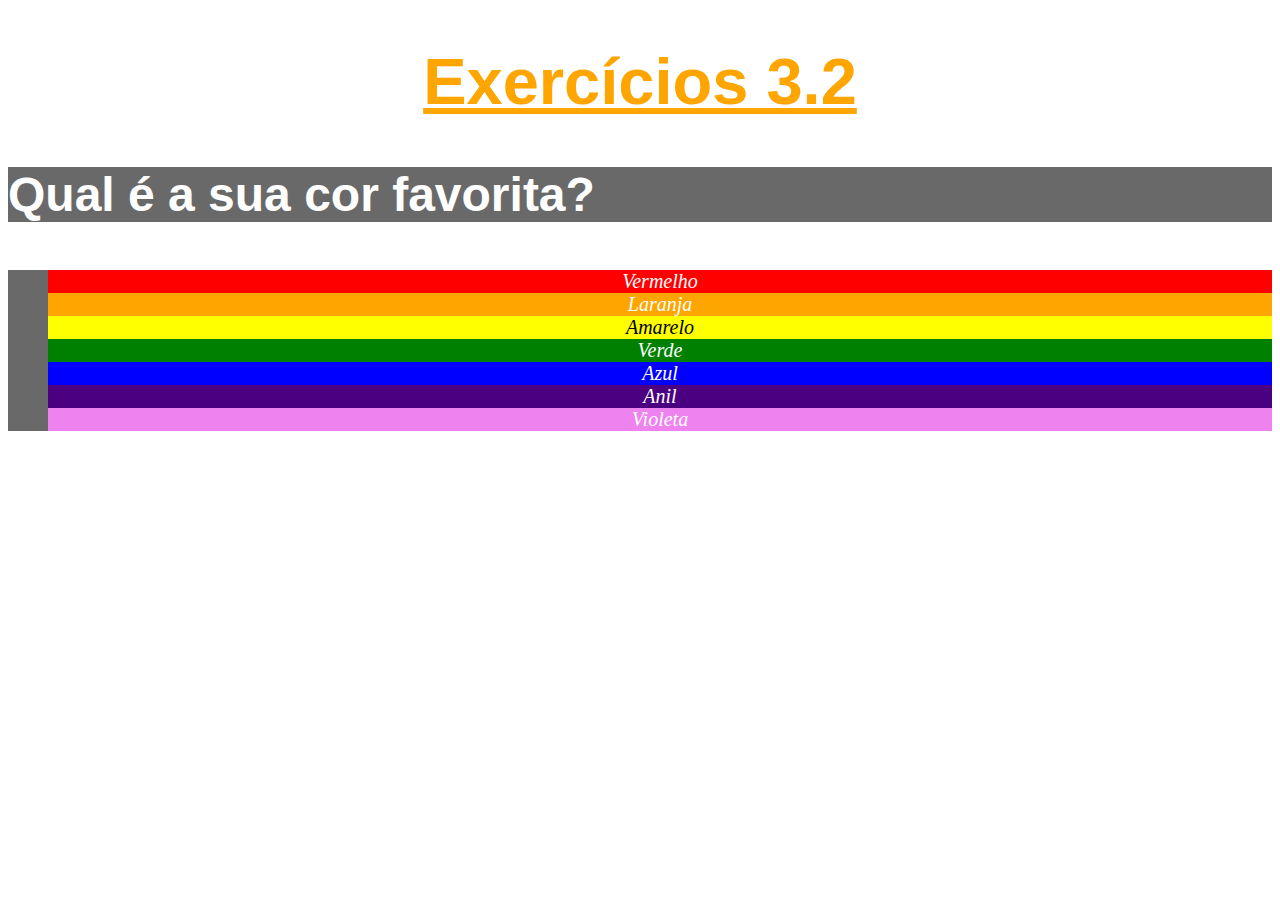
<file: m1-fundamentos/bloco-3-introducao-a-gtml-e-css/dia2/index.html>
<!DOCTYPE html>

<html lang="pt-br">

  <head>
    <meta charset="UTF-8">
    <title>HTML</title>
    <link rel="stylesheet" type="text/css" href="style.css">
    <style>
      
      /* body {
        font-size: 16px;
      }

      h1 {
        font-size: 65px;
        color: orange;
        font-family: sans-serif;
        text-align: center;
        text-decoration: underline;
      }

      p {
        font-weight: 600;
        font-family: 'Franklin Gothic Medium', 'Arial Narrow', Arial, sans-serif;
        font-size: 3em;
        font-weight: bold;
      }

      ul {
        font-style: italic;
        font-size: 20px;
        text-align: center;
        list-style-type: none;
      }

      .list-style {
        background-color:dimgray;
        color: white;
      }

      #red {
        background-color: red;
      }

      #orange {
        background-color: orange;
      }

      #yellow {
        background-color: yellow;
        color: black;
      }

      #green {
        background-color: green;
      }

      #blue {
        background-color: blue;
      }

      #indigo {
        background-color: indigo;
      }

      #violet {
        background-color: violet;
      } */


    </style>

  </head>

  <body>
    <h1>Exercícios 3.2</h1>
    <p class="list-style">Qual é a sua cor favorita?</p>
    <ul class="list-style">
      <li id="red">Vermelho</li>
      <li id="orange">Laranja</li>
      <li id="yellow">Amarelo</li>
      <li id="green">Verde</li>
      <li id="blue">Azul</li>
      <li id="indigo">Anil</li>
      <li id="violet">Violeta</li>
    </ul>

  </body>

</html>
</file>
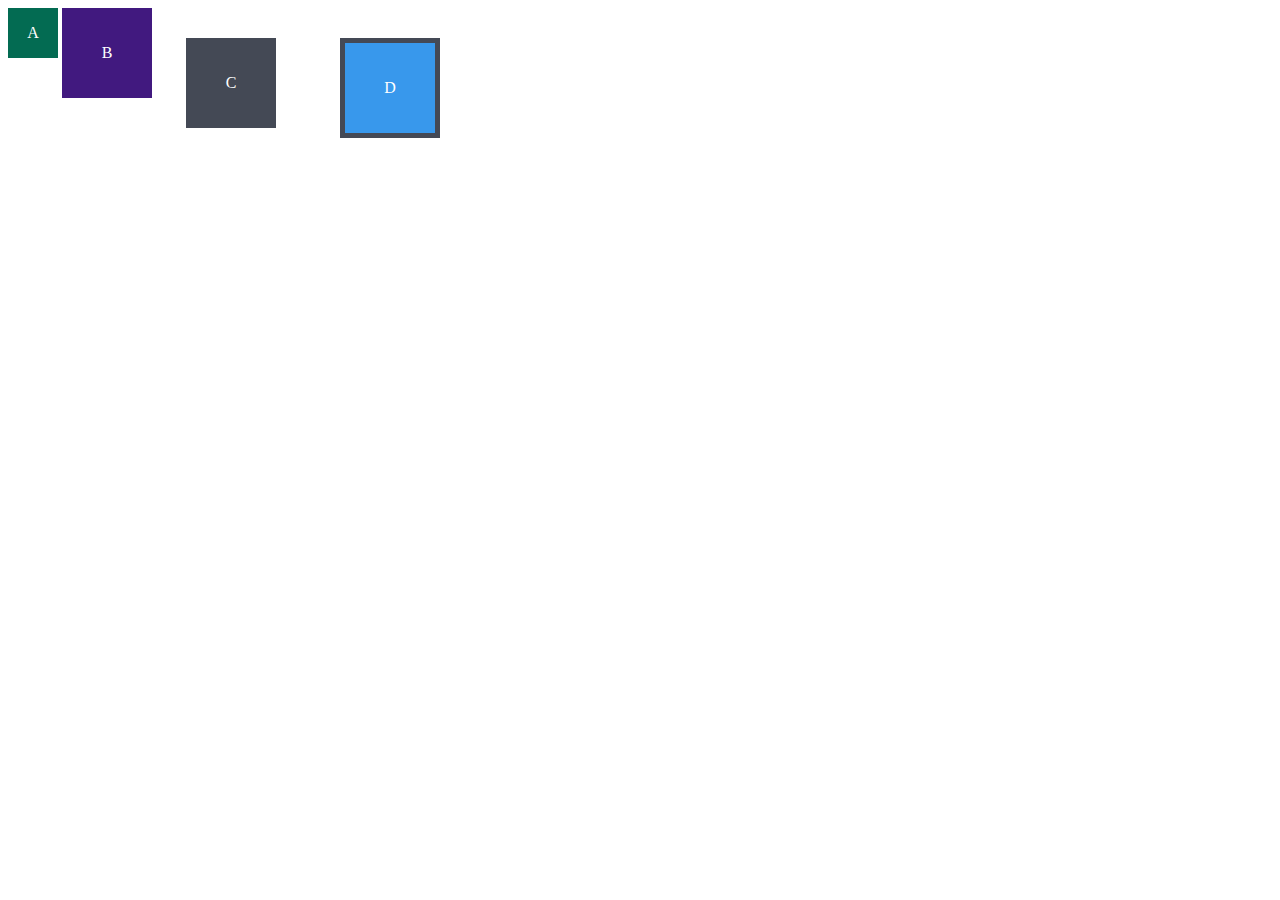
<file: m1-fundamentos/bloco-3-introducao-a-gtml-e-css/dia3/index.html>
<!DOCTYPE html>
<html lang="en">
<head>
  <meta charset="UTF-8">
  <meta name="viewport" content="width=device-width, initial-scale=1.0">
  <title>Exercício de Fixação: box model</title>
  <link rel="stylesheet" href="style.css">
</head>
<body>
  <div class="caixa width-and-height" style="background: #036b52">A</div>
  <div class="caixa width-and-height padding" style="background: #41197f;">B</div>
  <div class="caixa width-and-height padding margin" style="background: #444955">C</div>
  <div class="caixa width-and-height padding margin border" style="background: #3898EC">D</div>
</body>
</html>
</file>
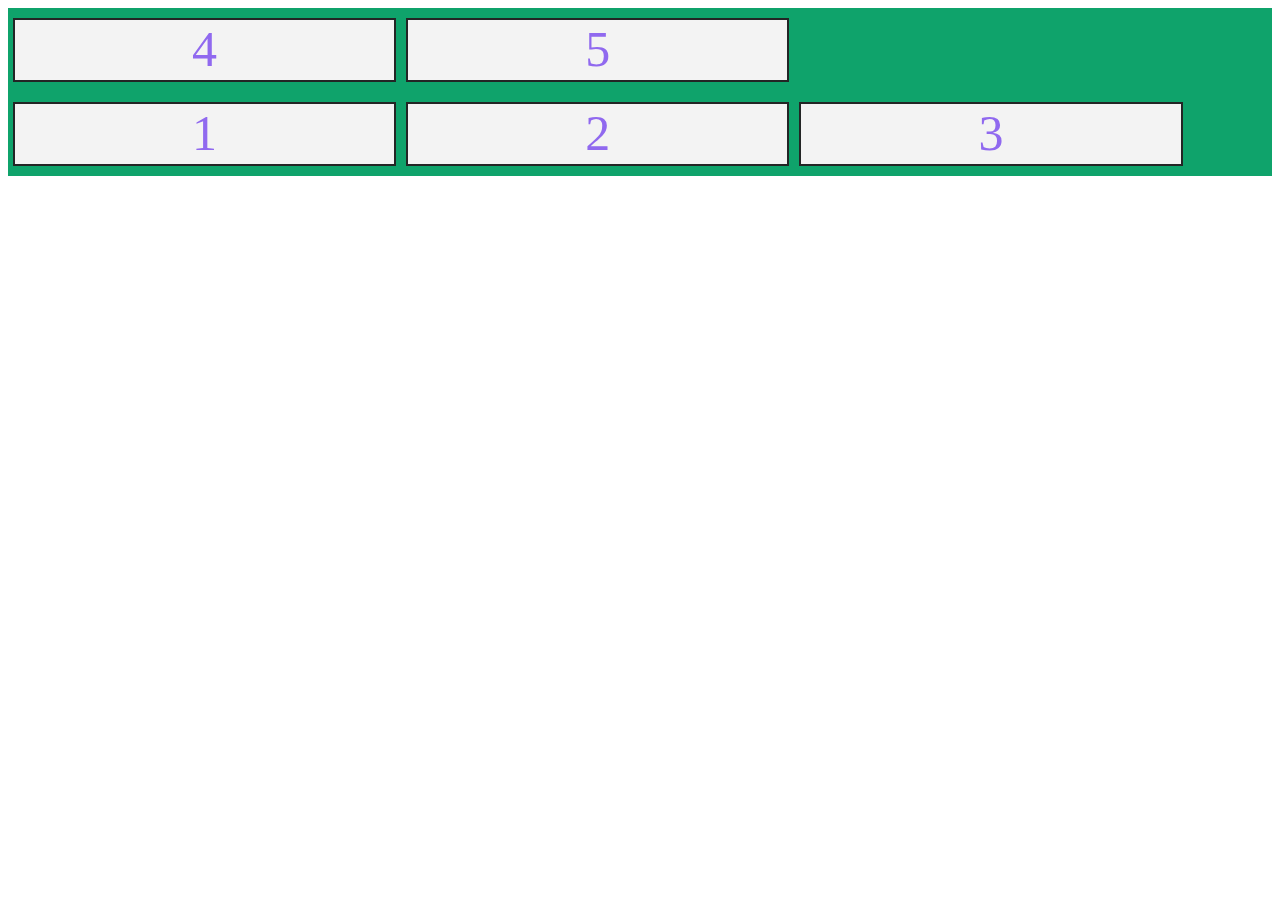
<file: m1-fundamentos/bloco-6-html-e-css-forms-flexbox-e-responsivo/dia3/index.html>
<!DOCTYPE html>
<html lang="pt">
  <head>
    <meta charset="UTF-8" />
    <meta name="viewport" content="width=device-width, initial-scale=1.0" />
    <title>Flexbox - Flex Flow</title>
    <style>
      .box {
        color: #9069ef;
        background-color: rgb(243, 243, 243);
        border: 2px solid #232525;
        font-size: 50px;
        height: 60px;
        margin: 10px 5px;
        text-align: center;
        width: 30%;
      }

      .box-container {
        background-color: #0fa36b;
        display: flex;
        /* ADICIONE AQUI SEUS TESTES */
        flex-wrap: wrap-reverse;
        flex-direction: row;
      }
    </style>
  </head>
  <body>
    <div class="box-container">
      <div class="box">1</div>
      <div class="box">2</div>
      <div class="box">3</div>
      <div class="box">4</div>
      <div class="box">5</div>
    </div>
  </body>
</html>
</file>
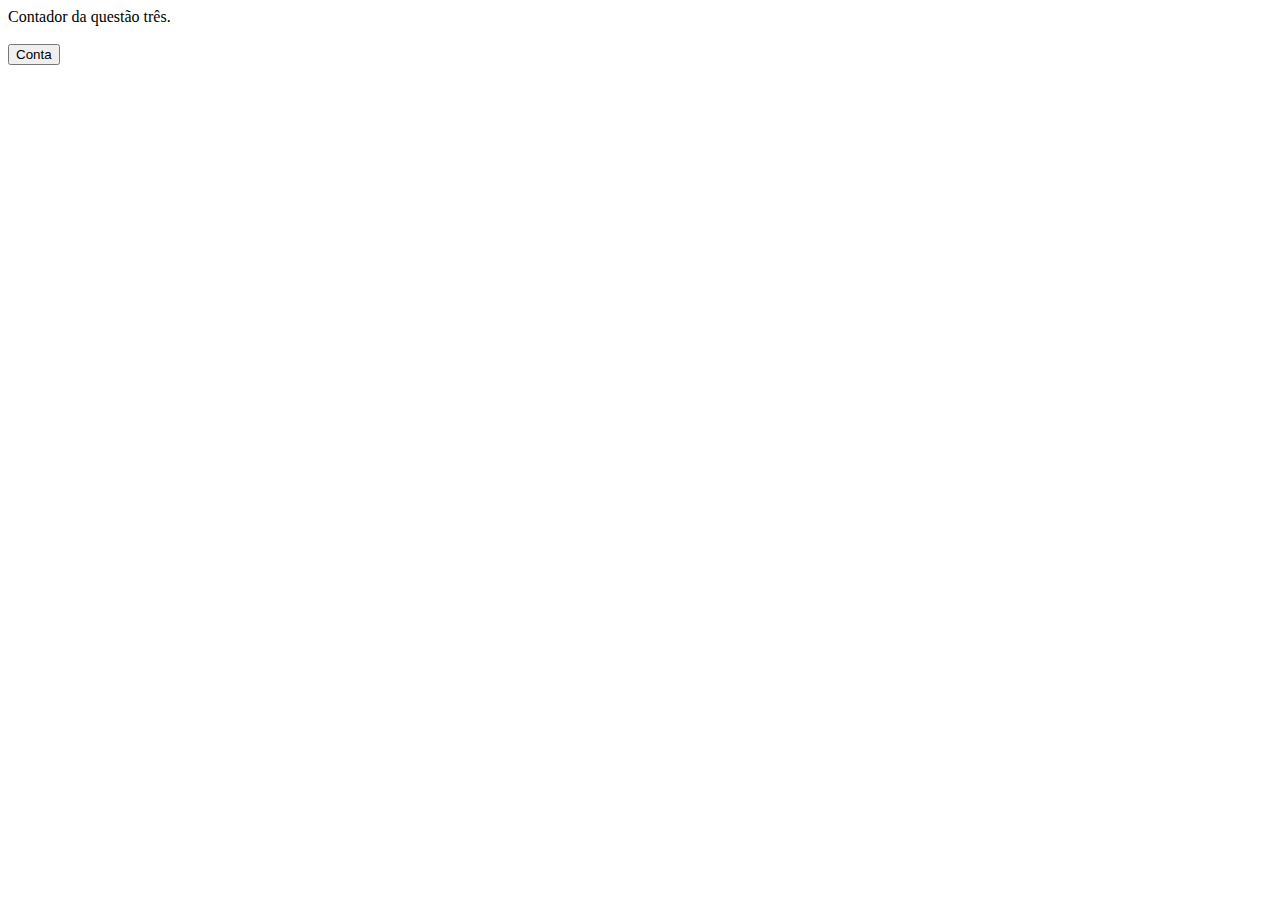
<file: m1-fundamentos/bloco-7-introducao-a-javascript-es6-e-testes-unitarios/dia-1-javascript-es6-let-const-arrow-functions-e-template-literals/index.html>
<!DOCTYPE html>
<html lang="en">
  <head>
    <meta charset="UTF-8" />
    <meta http-equiv="X-UA-Compatible" content="IE=edge" />
    <meta name="viewport" content="width=device-width, initial-scale=1.0" />
    <title>botão</title>
  </head>
  <body>
    <header>Contador da questão três.</header>
    <br />
    <div>
      <button id="botão">Conta</button>
    </div>
    <div>
        <p id="numeroDeCliques" ></p>
    </div>
  </body>
  <script>
    let clickCount = '';
    const numCliques = document.getElementById("numeroDeCliques");
    const botão = document.getElementById("botão");
    function contar() {
      numCliques.innerText = clickCount += 1;
    }
    botão.addEventListener("click", contar);
  </script>
</html>
</file>
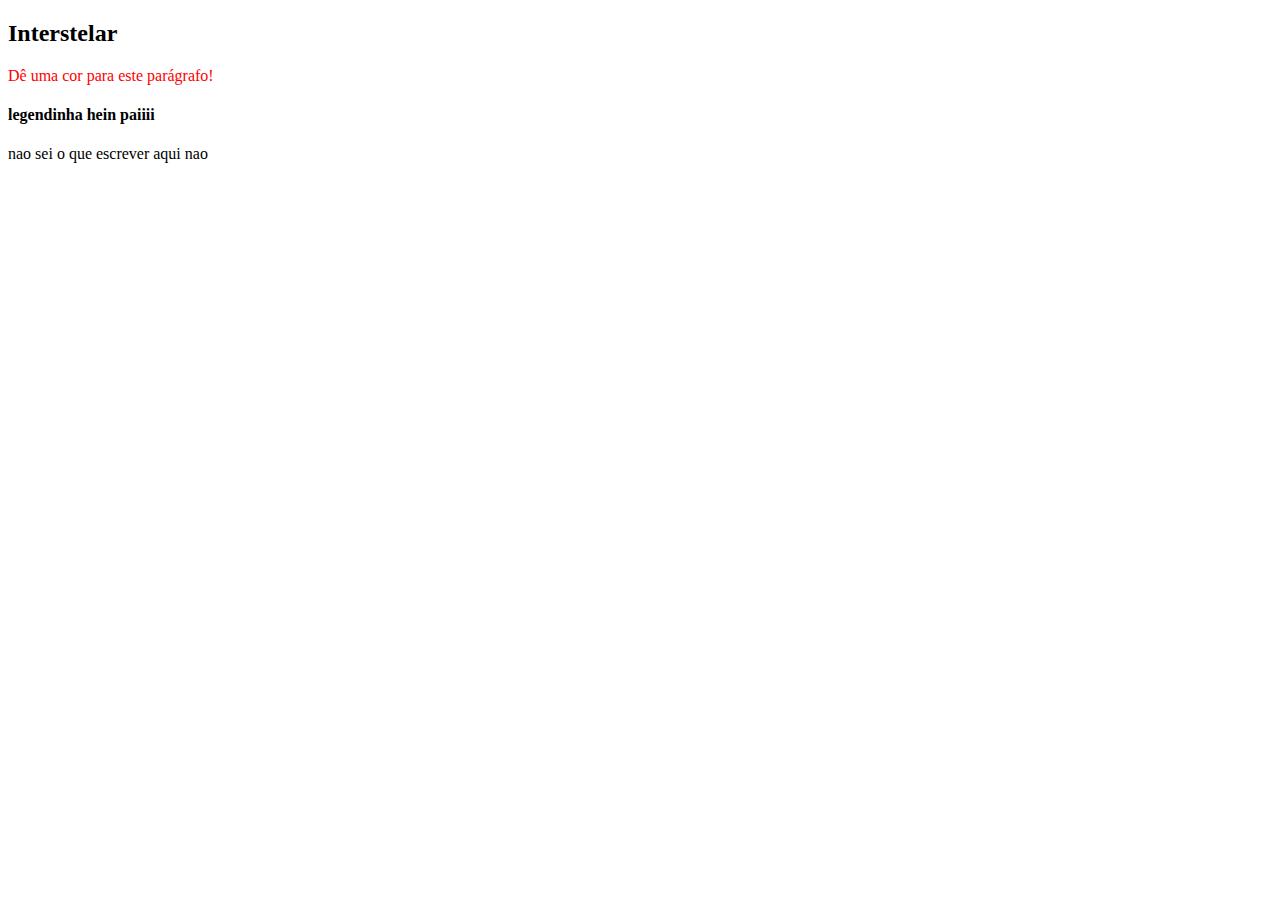
<file: m1-fundamentos/bloco-5-javaScript-dom-eventos-e-web-storage/dia1/para-fixar/index.html>
<!DOCTYPE html>
<html>
  <body>
    <header>
      <h2 id="page-title">Título</h2>
      <p id="paragraph">Dê uma cor para este parágrafo!</p>
      <h4 id="subtitle">Subtítulo</h4>
      <p id="second-paragraph">Segundo parágrafo!</p>
    </header>
    <script>
      const paragraph = document.getElementById('paragraph')
      paragraph.style.color = 'red'

      const title = document.getElementById('page-title')
      title.innerText = 'Interstelar'

      const secondParagraph = document.getElementById('second-paragraph')
      secondParagraph.innerText = 'nao sei o que escrever aqui nao'

      const subtitle = document.getElementById('subtitle')
      subtitle.innerText = 'legendinha hein paiiii'
    </script>
  </body>
</html>
</file>
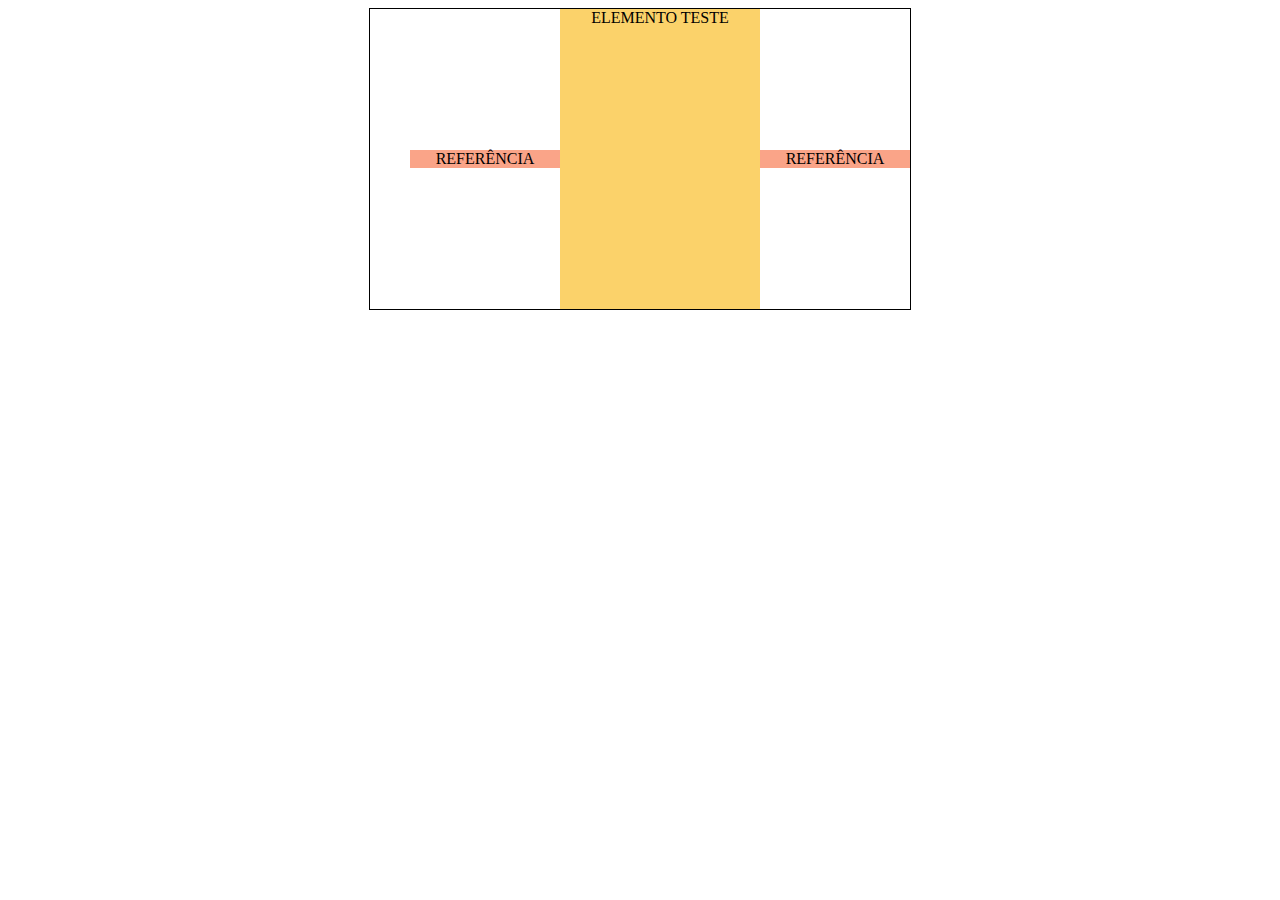
<file: m1-fundamentos/bloco-6-html-e-css-forms-flexbox-e-responsivo/dia4/para-fixar/index.html>
<!DOCTYPE html>
<html lang="pt">
  <head>
    <meta charset="UTF-8" />
    <meta name="viewport" content="width=device-width, initial-scale=1.0" />
    <title>CSS FLEXBOX - ALIGN SELF</title>
    <style>
      .container {
        border: 1px solid black;
        display: flex;
        height: 300px;
        margin: auto;
        width: 500px;
      }

      .keep {
        align-self: center;
        background-color: #faa488;
        display: flex;
        justify-content: center;
        width: 150px;
        list-style: none;
      }

      .change {
        /* Possui as mesmas propriedades do align-items, porem compete um unico elemento
        center, baseline, stretch, flex-start e flex-end */
        align-self: stretch;
        background-color: #fbd26a;
        display: flex;
        justify-content: center;
        width: 200px;
        list-style: none;
      }
    </style>
  </head>
  <body>
    <ul class="container">
      <li class="keep">REFERÊNCIA</li>
      <li class="change">ELEMENTO TESTE</li>
      <li class="keep">REFERÊNCIA</li>
    </ul>
  </body>
</html>
</file>
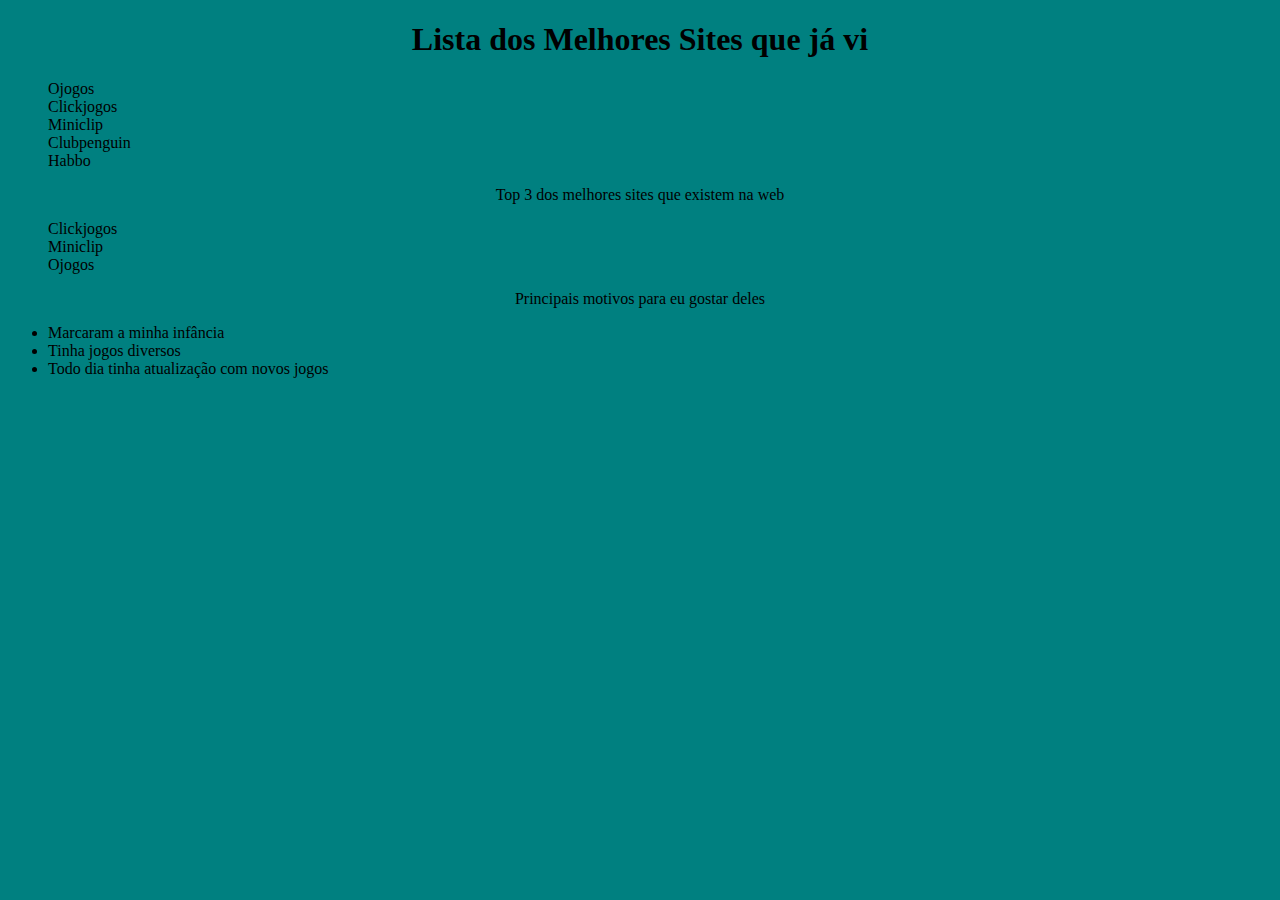
<file: m1-fundamentos/bloco-3-introducao-a-gtml-e-css/dia3/seletores-e-pseudoclasses/para-fixar-1/index.html>
<!DOCTYPE html>
<html lang="pt-br">
  <head>
    <meta charset="UTF-8">
    <title>Agrupando Seletores</title>
    <link rel="stylesheet" href="style.css">
  </head>
  <body>
    <h1>Lista dos Melhores Sites que já vi</h1>
        <ol>
          <li>Ojogos</li>
          <li>Clickjogos</li>
          <li>Miniclip</li>
          <li>Clubpenguin</li>
          <li>Habbo</li>
        </ol>
      
    <p>Top 3 dos melhores sites que existem na web
        <ol>
          <li>Clickjogos</li>
          <li>Miniclip</li>
          <li>Ojogos</li>          
        </ol>
    </p>
      
    <p>Principais motivos para eu gostar deles
      <ul>
        <li>Marcaram a minha infância</li>
        <li>Tinha jogos diversos</li>
        <li>Todo dia tinha atualização com novos jogos</li>
      </ul>

    </p>
  </body>
</html>
</file>
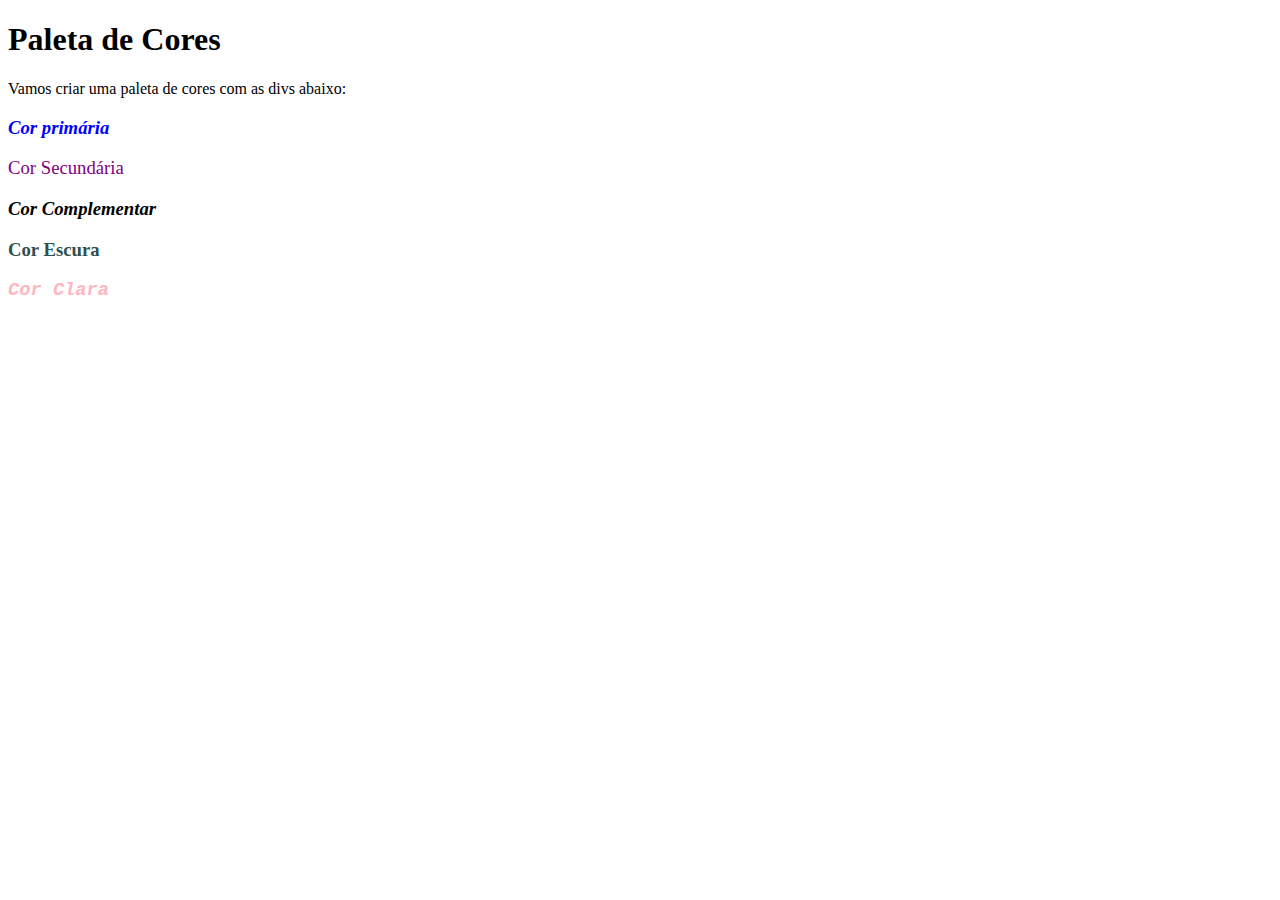
<file: m1-fundamentos/bloco-3-introducao-a-gtml-e-css/dia3/seletores-e-pseudoclasses/para-fixar-2/index.html>
<!DOCTYPE html>
<html lang="pt-br">
<head>
  <meta charset="UTF-8">
  <title>Pseudoclasses</title>
  <link rel="stylesheet" href="style.css">
</head>
<body>
  <h1>Paleta de Cores</h1>
  <p>Vamos criar uma paleta de cores com as divs abaixo:</p>
  <div>
    <h3>Cor primária</h3>
  </div>
  <div>
    <h3>Cor Secundária</h3>
  </div>
  <div>
    <h3>Cor Complementar</h3>
  </div>
  <div>
    <h3>Cor Escura</h3>
  </div>
  <div>
    <h3>Cor Clara</h3>
  </div>
</body>
</html>
</file>
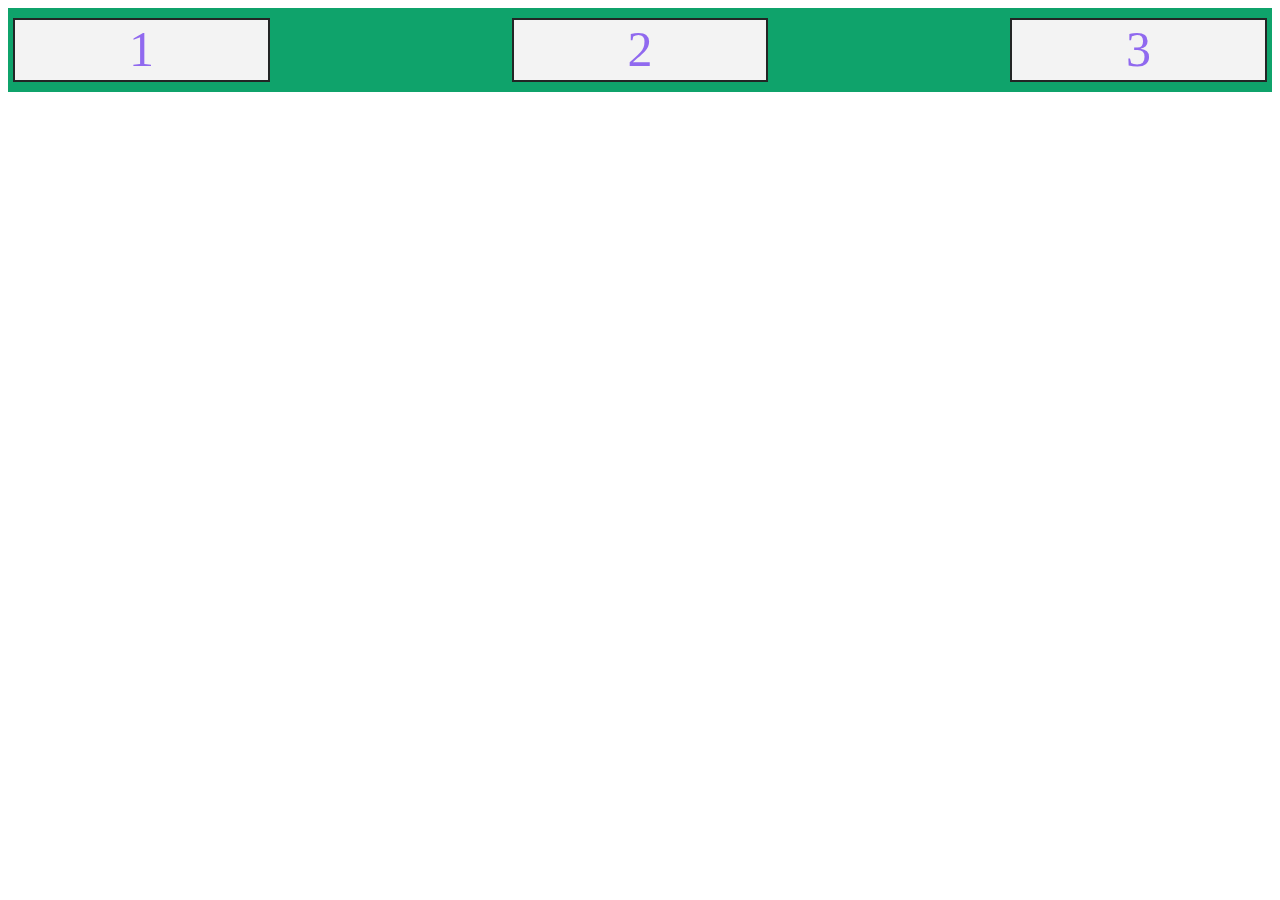
<file: m1-fundamentos/bloco-6-html-e-css-forms-flexbox-e-responsivo/dia3/index2.html>
<!DOCTYPE html>
<html lang="pt">
  <head>
    <meta charset="UTF-8" />
    <meta name="viewport" content="width=device-width, initial-scale=1.0" />
    <title>Flexbox - Justify Content</title>
    <style>
      .box {
        color: #9069ef;
        background-color: rgb(243, 243, 243);
        border: 2px solid #232525;
        font-size: 50px;
        height: 60px;
        margin: 10px 5px;
        text-align: center;
        width: 20%;
      }

      .box-container {
        background-color: #0fa36b;
        display: flex;
        /* center -> organiza o conteudo horizontalmente no centro
        flex-start -> organiza os elementos horizontalmente no comeco
        flex-end -> organiza os elementos horizontalmente no final
        space-around -> da um espaco igual entre cada elemento horizontalmente (o centro fica o dobro da borda)
        space-between -> da a mesma distancia entre os elementos separando-os um do outro*/
        justify-content: space-between;

        /* ADICIONE AQUI SEUS TESTES */
      }
    </style>
  </head>
  <body>
    <div class="box-container">
      <div class="box">1</div>
      <div class="box">2</div>
      <div class="box">3</div>
    </div>
  </body>
</html>
</file>
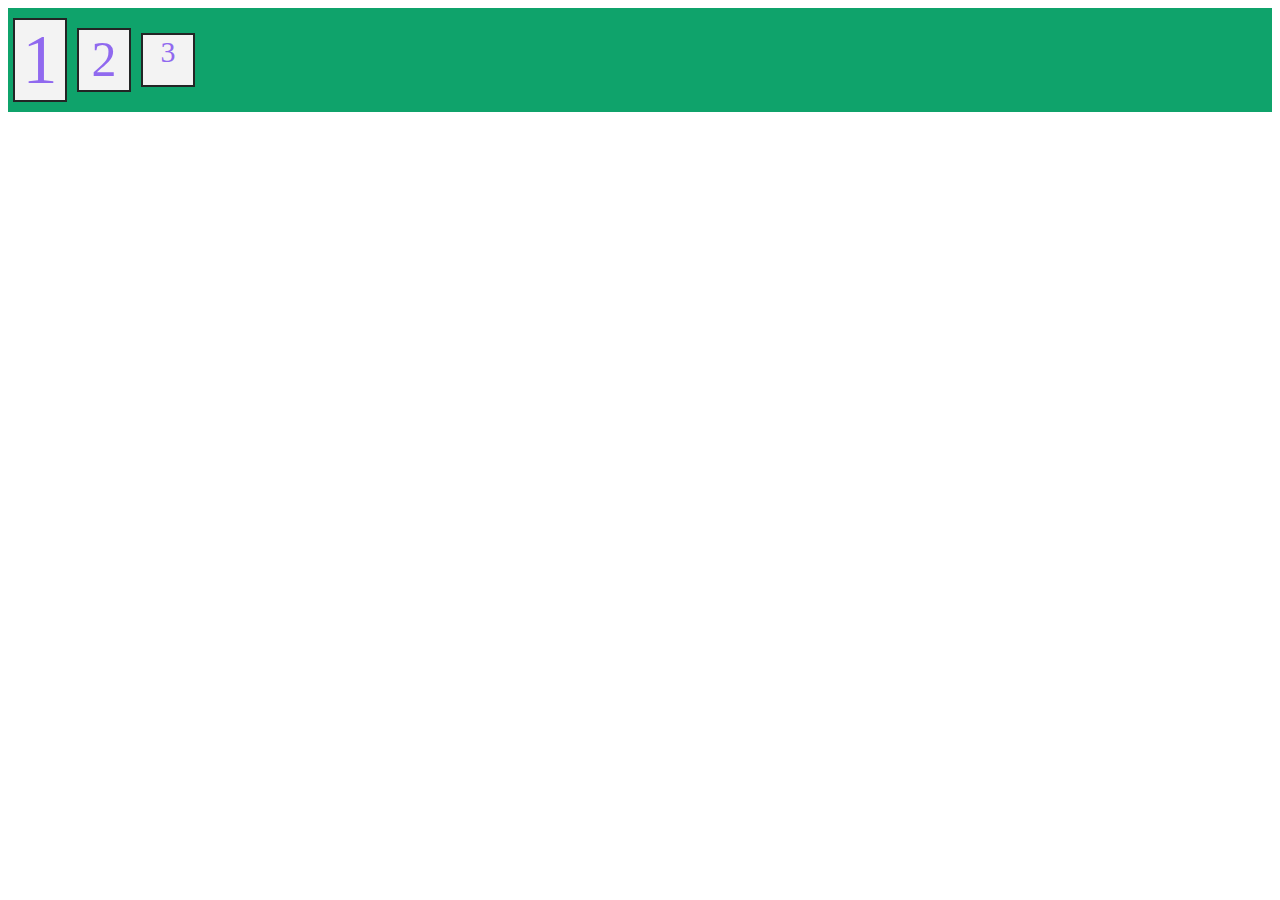
<file: m1-fundamentos/bloco-6-html-e-css-forms-flexbox-e-responsivo/dia3/index3.html>
<!DOCTYPE html>
<html lang="pt">
  <head>
    <meta charset="UTF-8" />
    <meta name="viewport" content="width=device-width, initial-scale=1.0" />
    <title>Flexbox - Align Items</title>
    <style>
      .box-one {
        color: #9069ef;
        background-color: rgb(243, 243, 243);
        border: 2px solid #232525;
        font-size: 70px;
        min-height: 80px;
        margin: 10px 5px;
        text-align: center;
        width: 50px;
      }

      .box-two {
        color: #9069ef;
        background-color: rgb(243, 243, 243);
        border: 2px solid #232525;
        font-size: 50px;
        min-height: 60px;
        margin: 10px 5px;
        text-align: center;
        width: 50px;
      }

      .box-three {
        color: #9069ef;
        background-color: rgb(243, 243, 243);
        border: 2px solid #232525;
        font-size: 30px;
        margin: 10px 5px;
        min-height: 50px;
        text-align: center;
        width: 50px;
      }

      .box-container {
        background-color: #0fa36b;
        display: flex;
        /* center -> alinha no centro verticalmente
        flex-start -> alinha superior
        flex-end -> alinha inferior
        stretch -> estica o item, ocupando a altura maxima
        baseline -> alinha o item respeitando o conteudo*/
        align-items: center;
      }
    </style>
  </head>
  <body>
    <div class="box-container">
      <div class="box-one">1</div>
      <div class="box-two">2</div>
      <div class="box-three">3</div>
    </div>
  </body>
</html>
</file>
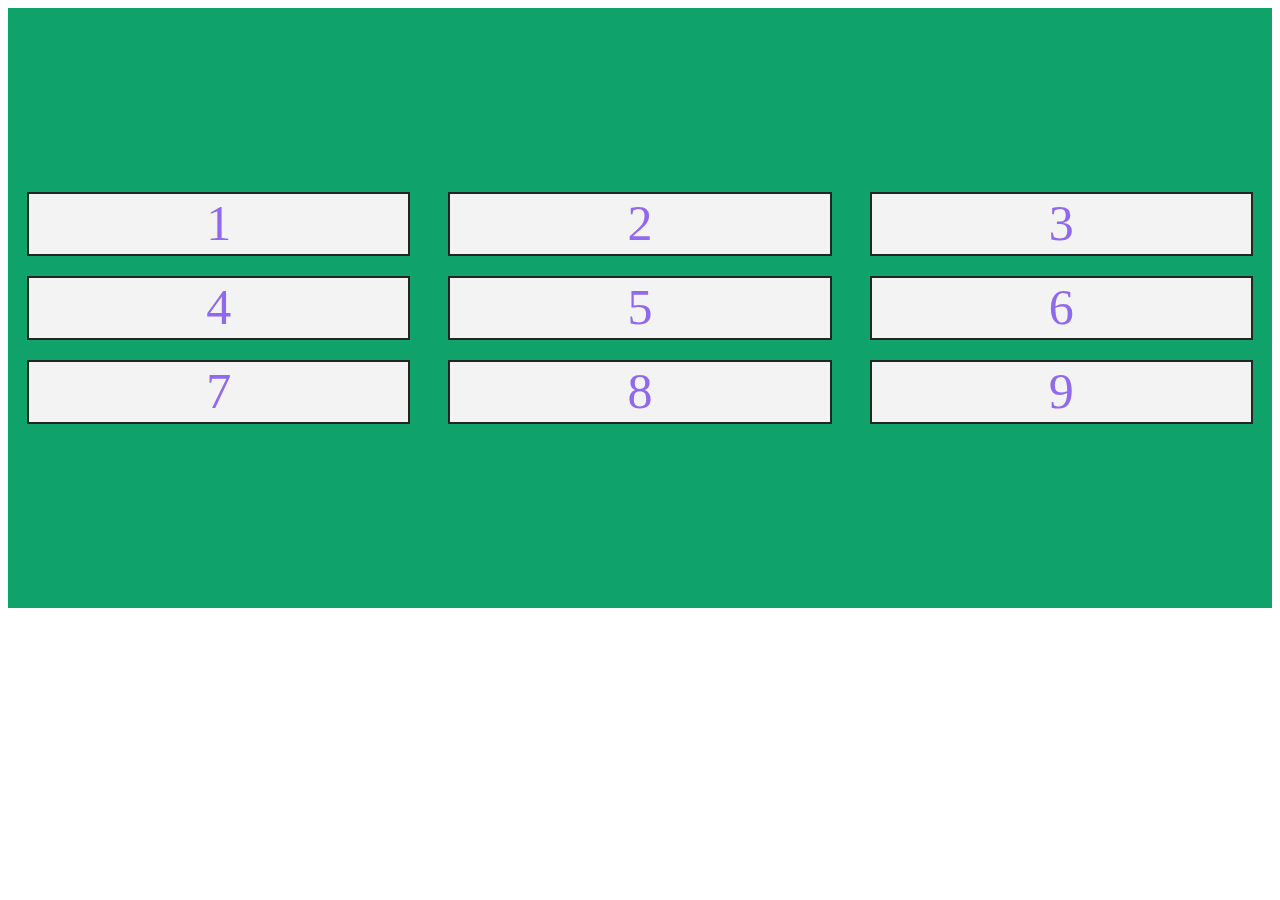
<file: m1-fundamentos/bloco-6-html-e-css-forms-flexbox-e-responsivo/dia3/index4.html>
<!DOCTYPE html>
<html lang="pt">
  <head>
    <meta charset="UTF-8" />
    <meta name="viewport" content="width=device-width, initial-scale=1.0" />
    <title>Flexbox - Align Content</title>
    <style>
      .box {
        color: #9069ef;
        background-color: rgb(243, 243, 243);
        border: 2px solid #232525;
        font-size: 50px;
        min-height: 60px;
        margin: 10px 5px;
        text-align: center;
        width: 30%;
      }

      .box-container {
        /* center ->
        flex-start ->
        flex-end ->
        stretch ->
        space-around ->
        space-between -> */
        justify-content: space-around;
        align-items: center;
        align-content: center;
        background-color: #0fa36b;
        display: flex;
        flex-wrap: wrap;
        height: 600px;
      }
    </style>
  </head>
  <body>
    <div class="box-container">
      <div class="box">1</div>
      <div class="box">2</div>
      <div class="box">3</div>
      <div class="box">4</div>
      <div class="box">5</div>
      <div class="box">6</div>
      <div class="box">7</div>
      <div class="box">8</div>
      <div class="box">9</div>
    </div>
  </body>
</html>
</file>
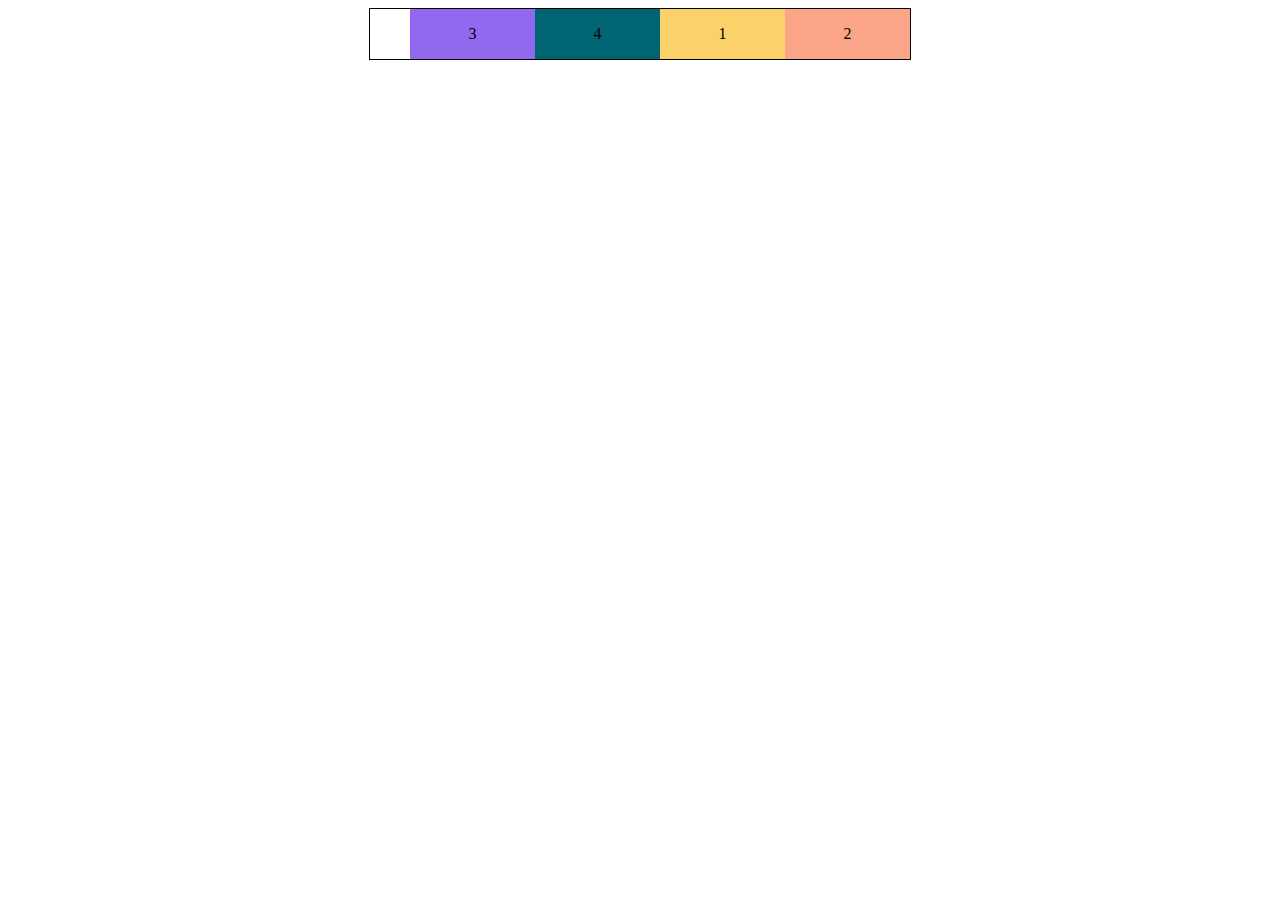
<file: m1-fundamentos/bloco-6-html-e-css-forms-flexbox-e-responsivo/dia4/para-fixar/index2.html>
<!DOCTYPE html>
<html lang="pt">
  <head>
    <meta charset="UTF-8" />
    <meta name="viewport" content="width=device-width, initial-scale=1.0" />
    <title>CSS FLEXBOX - ORDER</title>
    <style>
      .container {
        border: 1px solid black;
        display: flex;
        height: 50px;
        margin: auto;
        width: 500px;
      }

      .box {
        align-items: center;
        display: flex;
        justify-content: center;
        width: 125px;
      }

      .one {
        background-color: #fbd26a;
        display: flex;
        order: 3;
        list-style: none;
      }

      .two {
        background-color: #faa488;
        display: flex;
        order: 4;
        list-style: none;
      }

      .three {
        background-color: #9069ef;
        display: flex;
        order: 1;
        list-style: none;
      }

      .four {
        background-color: #006472;
        display: flex;
        order: 1;
        list-style: none;
      }
    </style>
  </head>
  <body>
    <ul class="container">
      <li class="box one">1</li>
      <li class="box two">2</li>
      <li class="box three">3</li>
      <li class="box four">4</li>
    </ul>
  </body>
</html>
</file>
<file: m1-fundamentos/bloco-3-introducao-a-gtml-e-css/dia2/style.css>
body {
  font-size: 16px;
}

h1 {
  font-size: 65px;
  color: orange;
  font-family: sans-serif;
  text-align: center;
  text-decoration: underline;
}

p {
  font-weight: 600;
  font-family: 'Franklin Gothic Medium', 'Arial Narrow', Arial, sans-serif;
  font-size: 3em;
  font-weight: bold;
}

ul {
  font-style: italic;
  font-size: 20px;
  text-align: center;
  list-style-type: none;
}

.list-style {
  background-color:dimgray;
  color: white;
}

#red {
  background-color: red;
}

#orange {
  background-color: orange;
}

#yellow {
  background-color: yellow;
  color: black;
}

#green {
  background-color: green;
}

#blue {
  background-color: blue;
}

#indigo {
  background-color: indigo;
}

#violet {
  background-color: violet;
}
</file>
<file: m1-fundamentos/bloco-3-introducao-a-gtml-e-css/dia3/style.css>
.caixa {
  color: white;
  display: inline-block;
  line-height: 50px;
  text-align: center;
  vertical-align: top;
}

.width-and-height {
  height: 50px;
  width: 50px;
}

/* insira na classe abaixo um padding de 20px para aplicá-lo aos itens B, C e D */
.padding {
  padding: 20px;
}

/* insira na classe abaixo uma margem de 30px para aplicá-la aos itens C e D */
.margin {
  margin: 30px;
}

/* insira na classe abaixo uma borda com valor '5px solid black' para aplicá-la ao item D */
.border {
  border: 5px solid #444955;
}
</file>
<file: m1-fundamentos/bloco-3-introducao-a-gtml-e-css/dia3/seletores-e-pseudoclasses/para-fixar-1/style.css>
body {
  background-color: teal;
}

a {
  text-decoration: none;
  color: #000000;
}

h1, p {
  text-align: center;
}

ol {
  list-style: none
}

li:hover {
  background-color: palevioletred;
}

li:active {
  background-color: black;
  color: palevioletred;
  transition: 0.5s;
  font-family: 'Courier New', Courier, monospace;
  font-weight: bold;
  
}
</file>
<file: m1-fundamentos/bloco-3-introducao-a-gtml-e-css/dia3/seletores-e-pseudoclasses/para-fixar-2/style.css>
div:hover {
  border: 2px solid;
}

div:first-of-type{
  color: blue;
}

div:nth-of-type(2){
  color: purple;
}

/* div:nth-of-type(3){
  color: orange;
  height: 5em;
} */

div:nth-of-type(4){
  color: darkslategrey;
}

div:last-of-type{
  color: lightpink
}

div:first-of-type h3{
  font-weight:600;
}

div:nth-of-type(2) h3{
  font-weight: 10;
  font-family: 'Times New Roman', Times, serif;
}

div:nth-of-type(4) h3{
  font-weight: bolder;
}

div:last-of-type{
  font-family: 'Courier New', Courier, monospace;
}

div:nth-child(odd){
  font-style: italic;
}
</file>
